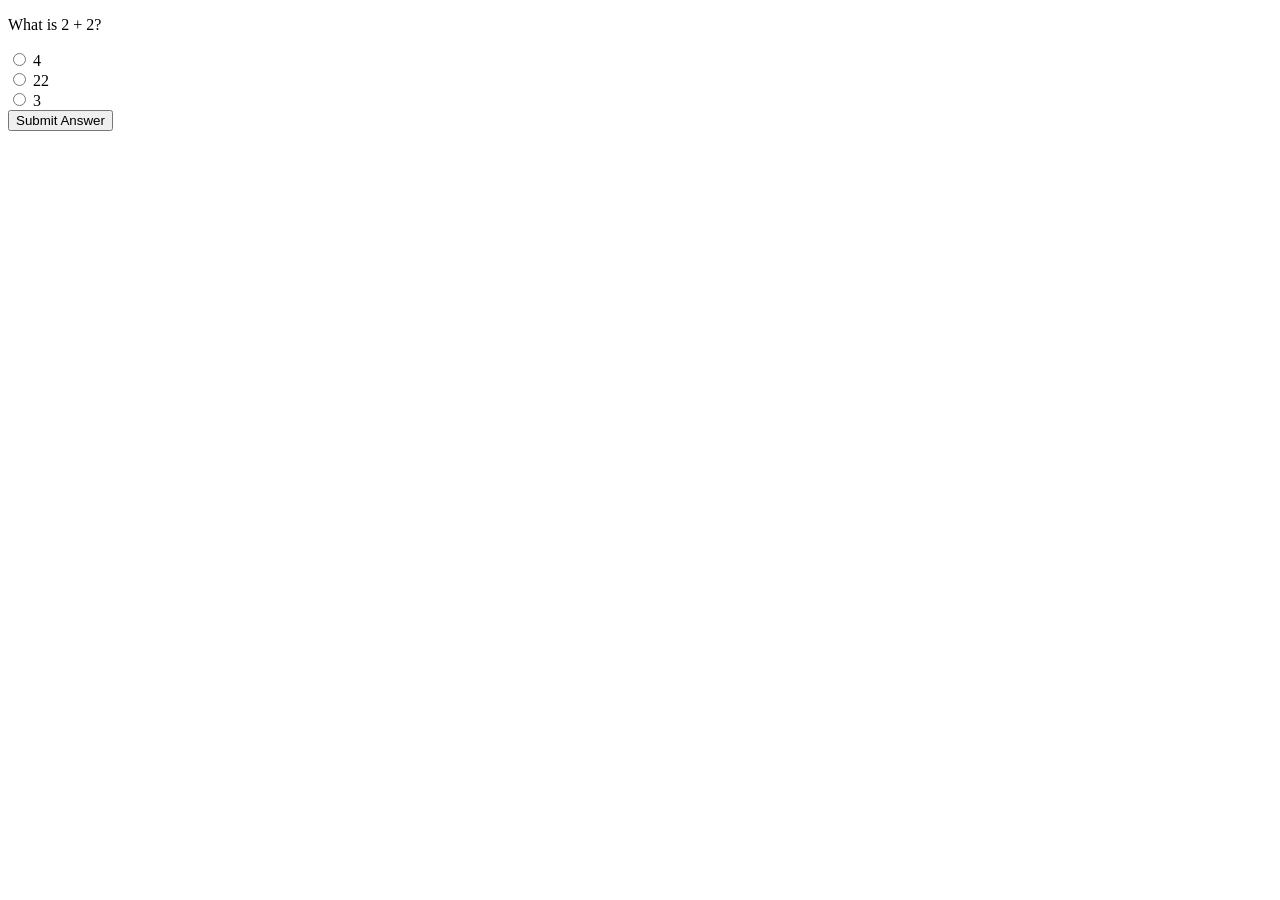
<file: index.html>
<!DOCTYPE html>
<html lang="en">
<head>
    <meta charset="UTF-8">
    <title>Simple Quiz</title>
</head>
<body>
    <div id="quiz-container">
        <p id="quiz-question">What is 2 + 2?</p>
        <div>
            <input type="radio" id="choice1" name="quiz" value="4">
            <label for="choice1">4</label><br>
            <input type="radio" id="choice2" name="quiz" value="22">
            <label for="choice2">22</label><br>
            <input type="radio" id="choice3" name="quiz" value="3">
            <label for="choice3">3</label>
        </div>
        <button id="submit-answer">Submit Answer</button>
        <p id="feedback"></p>
    </div>
    <script src="quiz.js"></script>
</body>
</html>
</file>
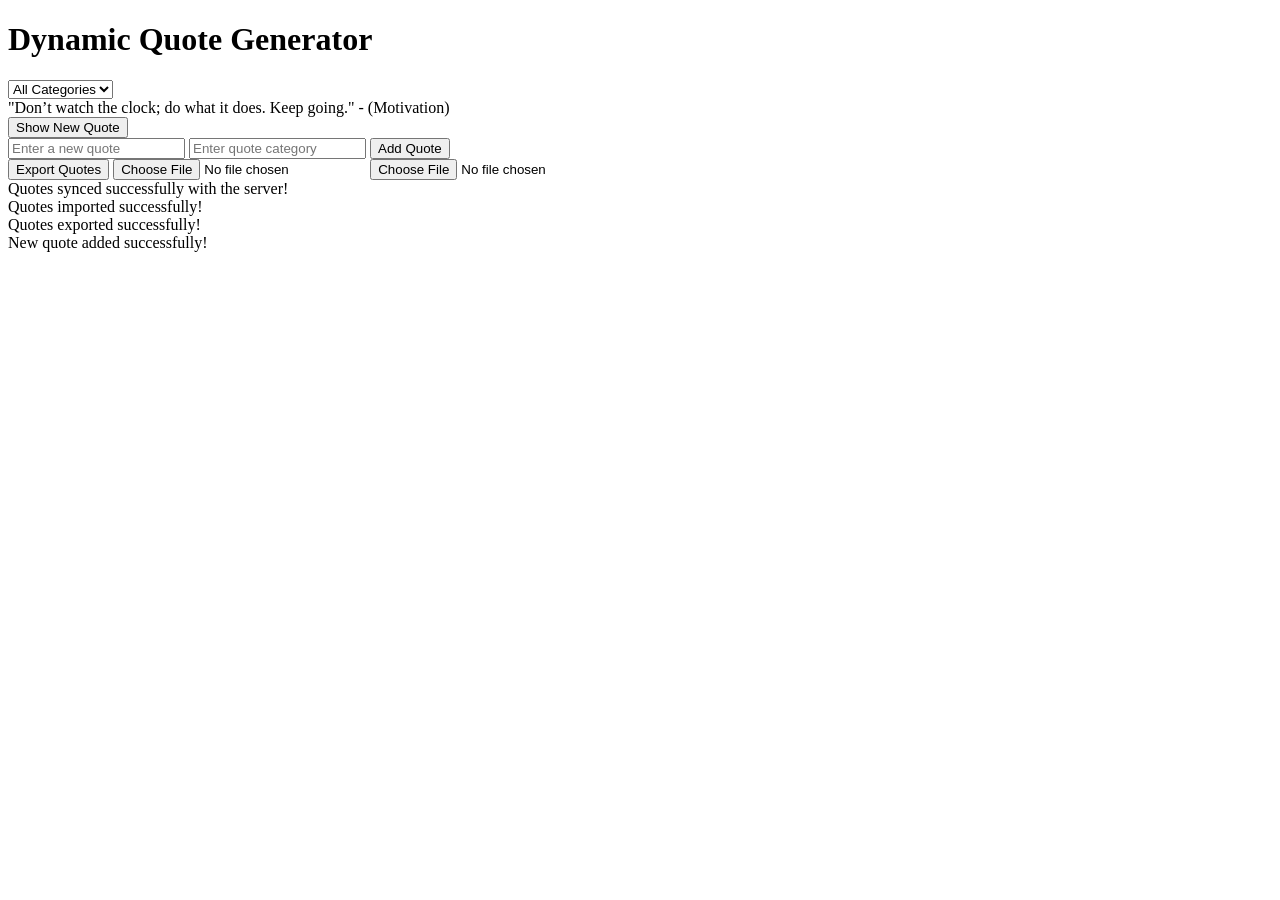
<file: dom-manipulation/index.html>
<!DOCTYPE html>
<html lang="en">
<head>
    <meta charset="UTF-8">
    <meta name="viewport" content="width=device-width, initial-scale=1.0">
    <title>Dynamic Quote Generator</title>
</head>
<body>
    <h1>Dynamic Quote Generator</h1>
    
    <select id="categoryFilter" onchange="filterQuotes()">
        <option value="all">All Categories</option>
    </select>

    <div id="quoteDisplay"></div>
    <button id="newQuote">Show New Quote</button>

    <div>
        <input id="newQuoteText" type="text" placeholder="Enter a new quote" />
        <input id="newQuoteCategory" type="text" placeholder="Enter quote category" />
        <button onclick="addQuote()">Add Quote</button>
    </div>
    <button id="exportQuotes">Export Quotes</button>
<input type="file" id="importFile" accept=".json" />
<input type="file" id="importFile" accept=".json" onchange="importFromJsonFile(event)" />


    <script src="script.js"></script>
</body>
</html>
</file>
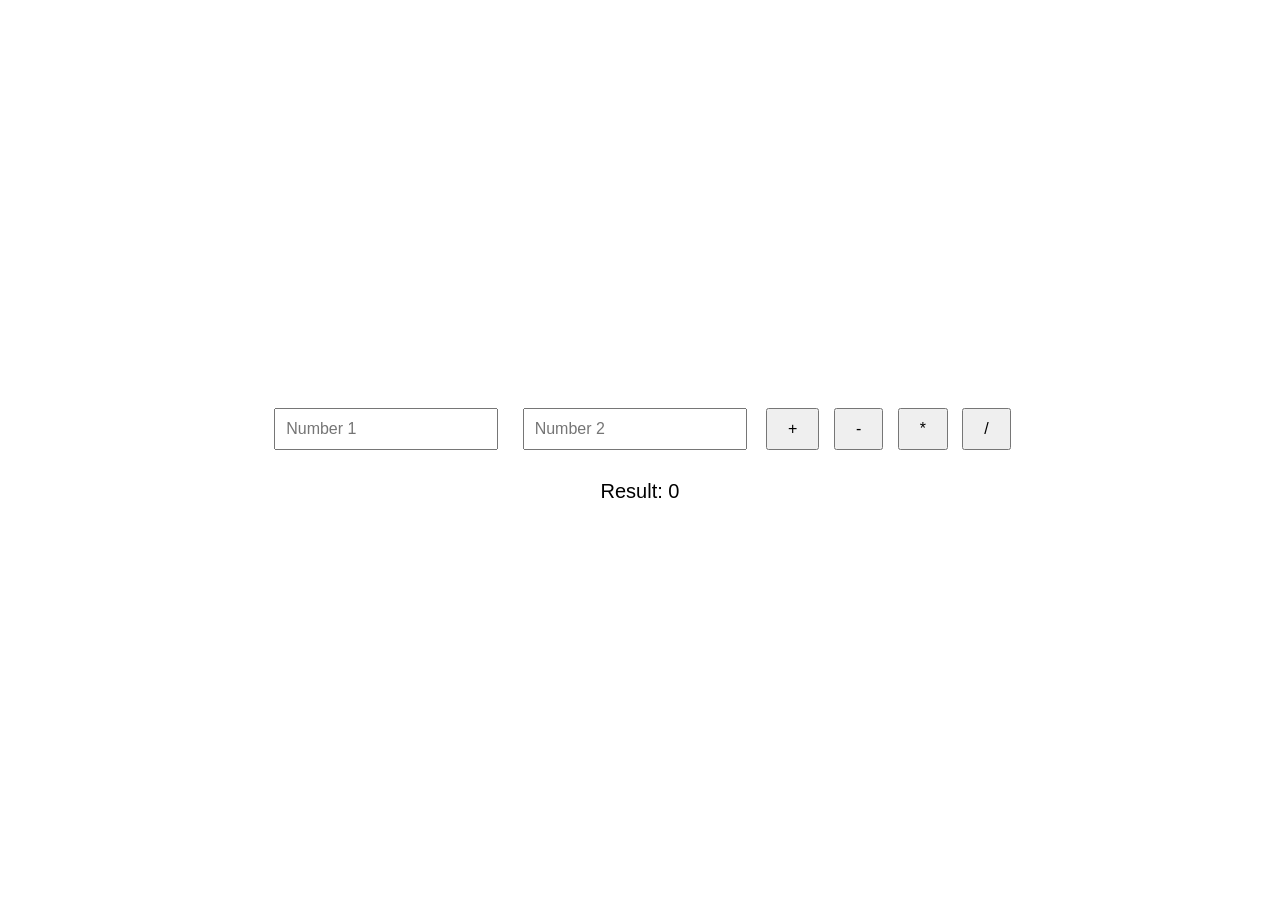
<file: calculator.html>
<!DOCTYPE html>
<html lang="en">
<head>
    <meta charset="UTF-8">
    <title>Simple Calculator</title>
    <link rel="stylesheet" href="calculator.css">
</head>
<body>
    <div id="calculator-container">
        <input type="number" id="number1" placeholder="Number 1">
        <input type="number" id="number2" placeholder="Number 2">

        <button id="add">+</button>
        <button id="subtract">-</button>
        <button id="multiply">*</button>
        <button id="divide">/</button>

        <div id="result">Result: <span id="calculation-result">0</span></div>
    </div>
    <script src="calculator.js"></script>
</body>
</html>
</file>
<file: calculator.css>
body {
    font-family: Arial, sans-serif;
    display: flex;
    justify-content: center;
    align-items: center;
    height: 100vh;
    margin: 0;
}

#calculator-container {
    text-align: center;
}

input[type="number"] {
    margin: 10px;
    padding: 10px;
    width: 200px;
    font-size: 16px;
}

button {
    padding: 10px 20px;
    margin: 5px;
    font-size: 16px;
    cursor: pointer;
}

#result {
    margin-top: 20px;
    font-size: 20px;
}
</file>
